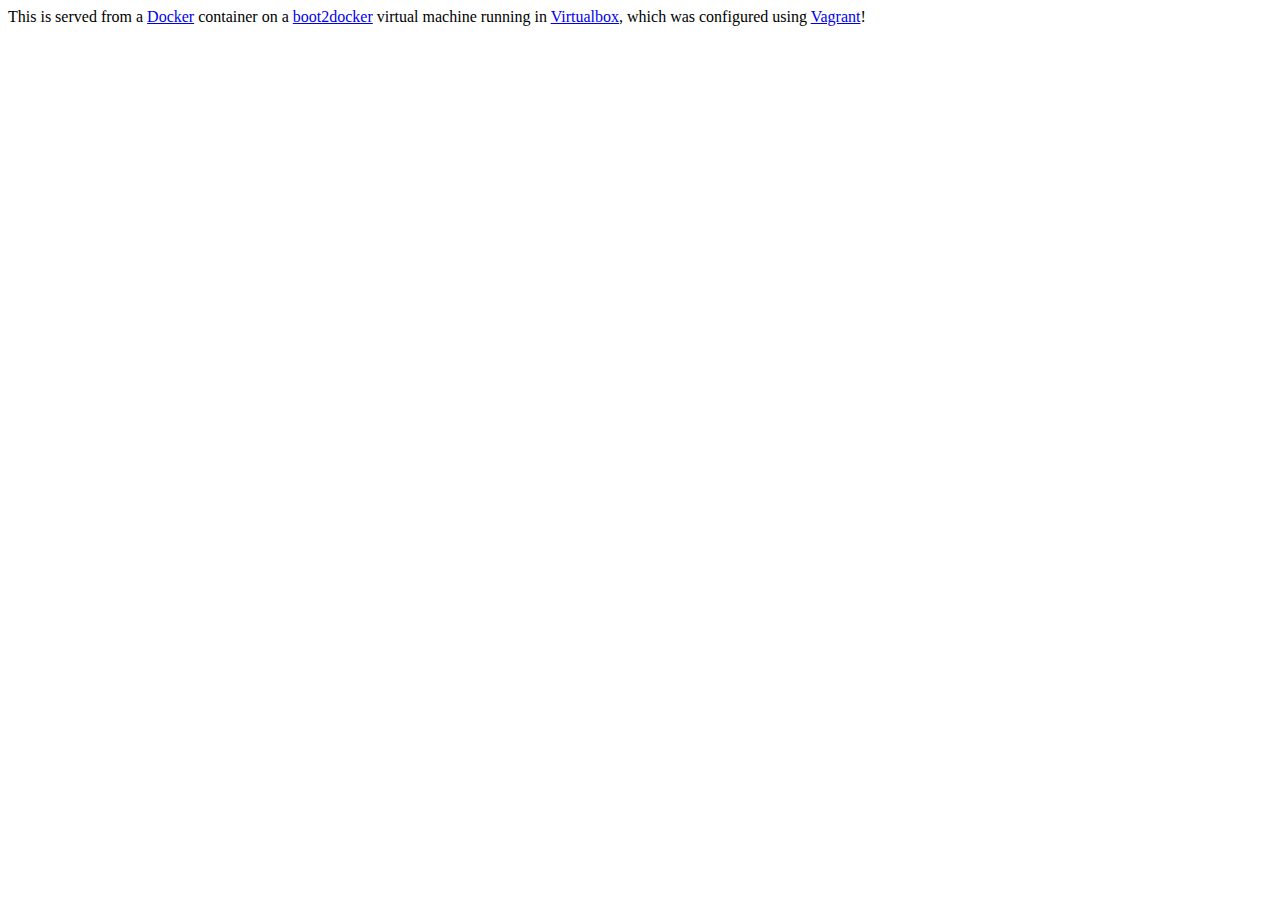
<file: data/index.html>
<html>
<body>
<p>
This is served from a
<a href="https://www.docker.com/">Docker</a>
container on a
<a href="http://boot2docker.io/">boot2docker</a>
virtual machine running in
<a href="https://www.virtualbox.org/">Virtualbox</a>,
which was configured using
<a href="https://www.vagrantup.com/">Vagrant</a>!
</p>
</body>
</html>
</file>
